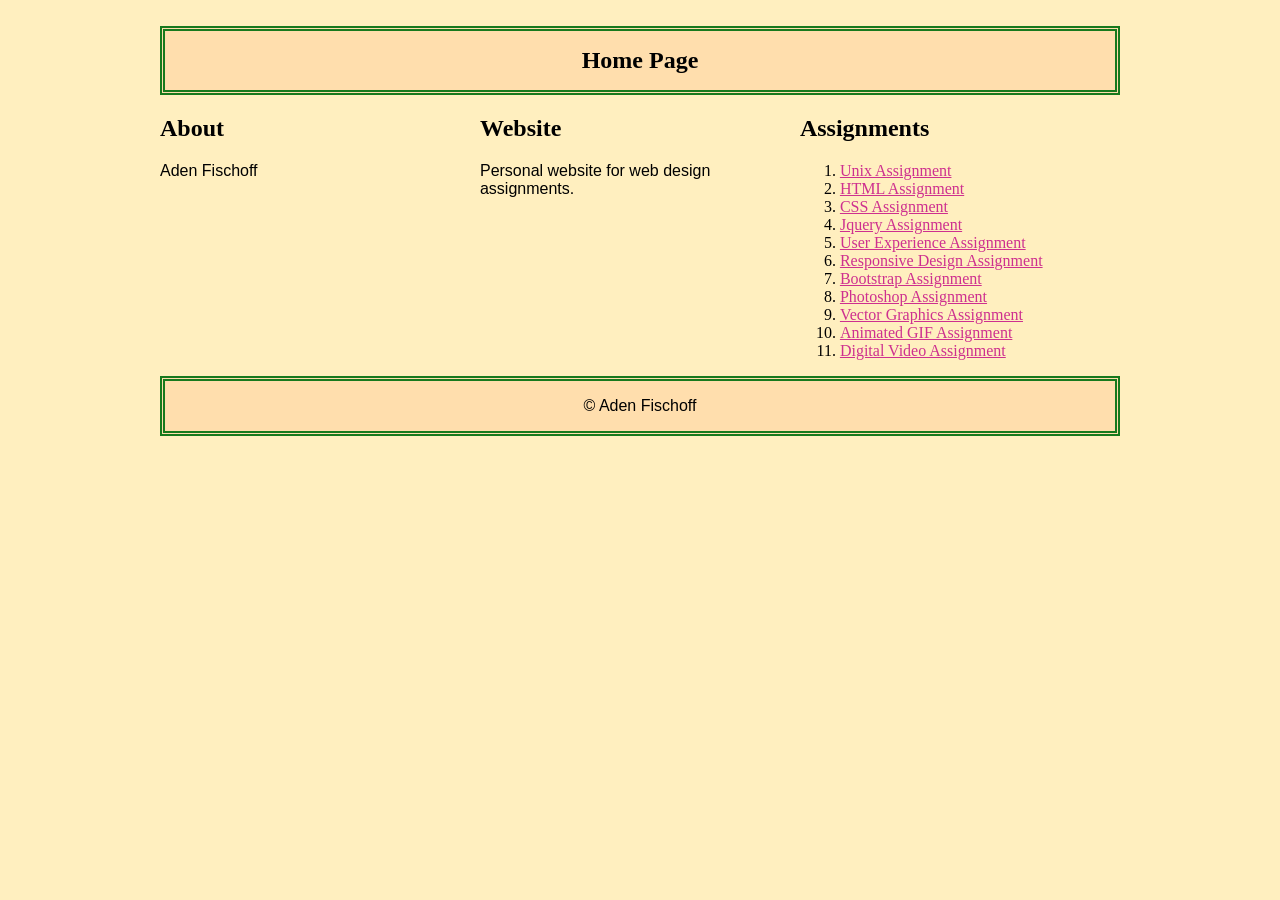
<file: index.html>
<!DOCTYPE html>
<html lang="en">
  <head>
    <meta charset="utf-8" />
    <title>
     Home Page - Aden Fischoff
    </title>
    <link rel="stylesheet" href="css/main.css">
<link
  rel="stylesheet"
  media="only screen and (max-width: 480px)"
  href="css/mobile.css"
/>
<link
  rel="stylesheet"
  media="only screen and (min-width: 481px) and (max-width: 960px)"
  href="css/tablet.css"
/>
<link
  rel="stylesheet"
  media="only screen and (min-width: 961px)"
  href="css/desktop.css"
/>
<meta name="viewport" content="initial-scale=1" />
  </head>
  <body>
    <div class="container">
<header>
    <h1>Home Page</h1>
</header>  
   <div class="column1">
    <h2>About</h2>
    <p>Aden Fischoff</p>
  </div>
   <div class="column2">
    <h2>Website</h2>
    <p>Personal website for web design assignments.</p>
    </div>
    <div class="column3">
      <h2>Assignments</h2>
      <ol>
        <li><a href="index.html">Unix Assignment</a></li>
        <li><a href="about_me.html">HTML Assignment</a></li> 
        <li><a href="index.html">CSS Assignment</a></li>
        <li><a href="topic_of_interest.html">Jquery Assignment</a></li>
        <li><a href="user_experience_design.html">User Experience Assignment</a></li>
        <li><a href="index.html">Responsive Design Assignment</a></li>
        <li><a href="professional_site.html">Bootstrap Assignment</a></li>
        <li><a href="photoshop.html">Photoshop Assignment</a></li>
        <li><a href="vector_graphics.html">Vector Graphics Assignment</a></li>
        <li><a href="animated_gif.html">Animated GIF Assignment</a></li>
        <li><a href="video.html">Digital Video Assignment</a></li>
    </ol>
    </div>
    <footer>
      <p>&copy; Aden Fischoff</p>
    </footer>
    </div>
  </body>
</html>
</file>
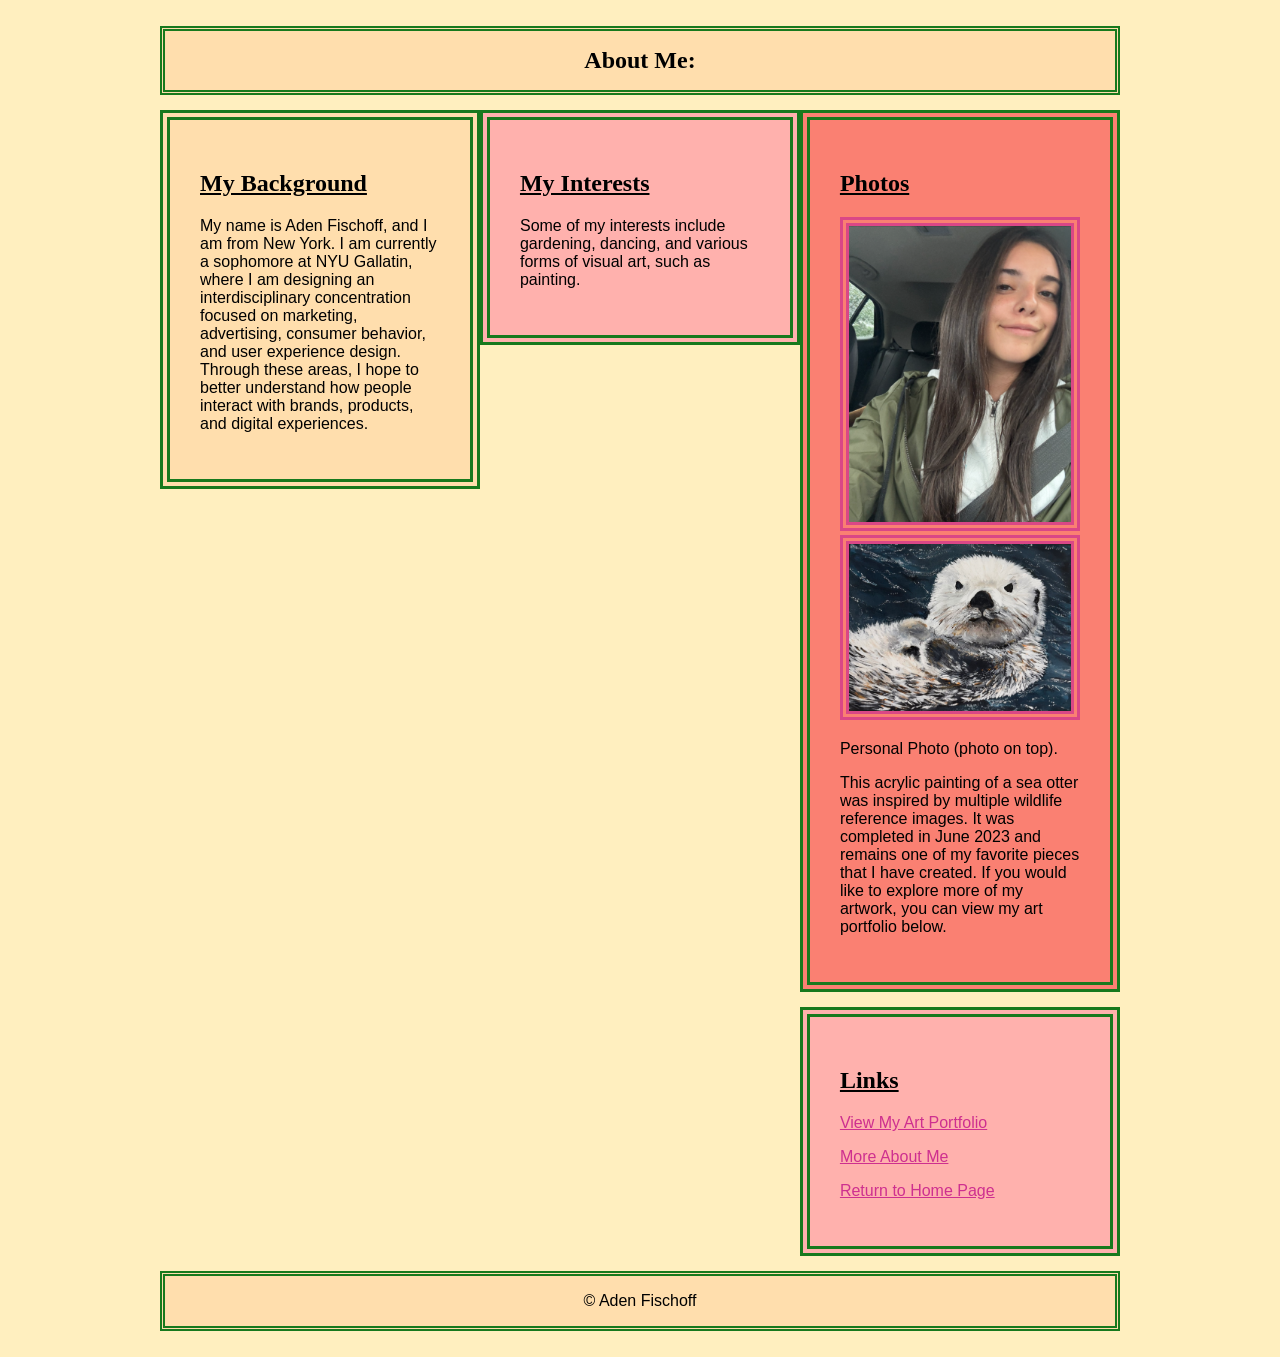
<file: about_me.html>
<!DOCTYPE html>
<html lang="en">
    <head>
     <meta charset="utf-8" />
    <title>
     Aden Fischoff
    </title>
    <link rel="stylesheet" href="css/main.css">
<link
  rel="stylesheet"
  media="only screen and (max-width: 480px)"
  href="css/mobile.css"
/>
<link
  rel="stylesheet"
  media="only screen and (min-width: 481px) and (max-width: 960px)"
  href="css/tablet.css"
/>
<link
  rel="stylesheet"
  media="only screen and (min-width: 961px)"
  href="css/desktop.css"
/>
<meta name="viewport" content="initial-scale=1" />
    </head>
    <body>
        <div class="container">
        <header>
        <h1>About Me:</h1>
        </header>
        <div class="column1">
        <section id="my_background">
            <h2>My Background</h2>
            <p> 
                My name is Aden Fischoff, and I am from New York. I am currently a sophomore at NYU Gallatin, where I am designing an interdisciplinary concentration focused on marketing, advertising, consumer behavior, and user experience design. Through these areas, I hope to better understand how people interact with brands, products, and digital experiences.
            </p>
        </section>
        </div>
       <div class="column2">
        <section id="my_interests">
            <h2>My Interests</h2>
             <p>
                Some of my interests include gardening, dancing, and various forms of visual art, such as painting. 
            </p>
        </section>
        </div>
        <div class="column3">
        <section id="my_photos">
            <h2>Photos</h2>
            <img src="aden_photo.png" alt="Photograph of Aden Fischoff">
            <img src="painting.jpg" alt="Painting created by Aden Fischoff">
        <p>
            Personal Photo (photo on top). 
        </p>
        <p>
            This acrylic painting of a sea otter was inspired by multiple wildlife reference images. It was completed in June 2023 and remains one of my favorite pieces that I have created. If you would like to explore more of my artwork, you can view my art portfolio below.
        </p>
        </section>
         <section id="my_links">
        <h2>Links</h2>
        <p>
            <a href="https://adenfischoffartportfolio.weebly.com/">View My Art Portfolio</a>
        </p>
        <p>
            <a href="more_about_me.html">More About Me</a>
        </p>
        <p>
          <a href="index.html">Return to Home Page</a>  
        </p>
        </section>         
        </div>
        <footer>
        <p>&copy; Aden Fischoff</p>
        </footer>
        </div>    
    </body>
</html>
</file>
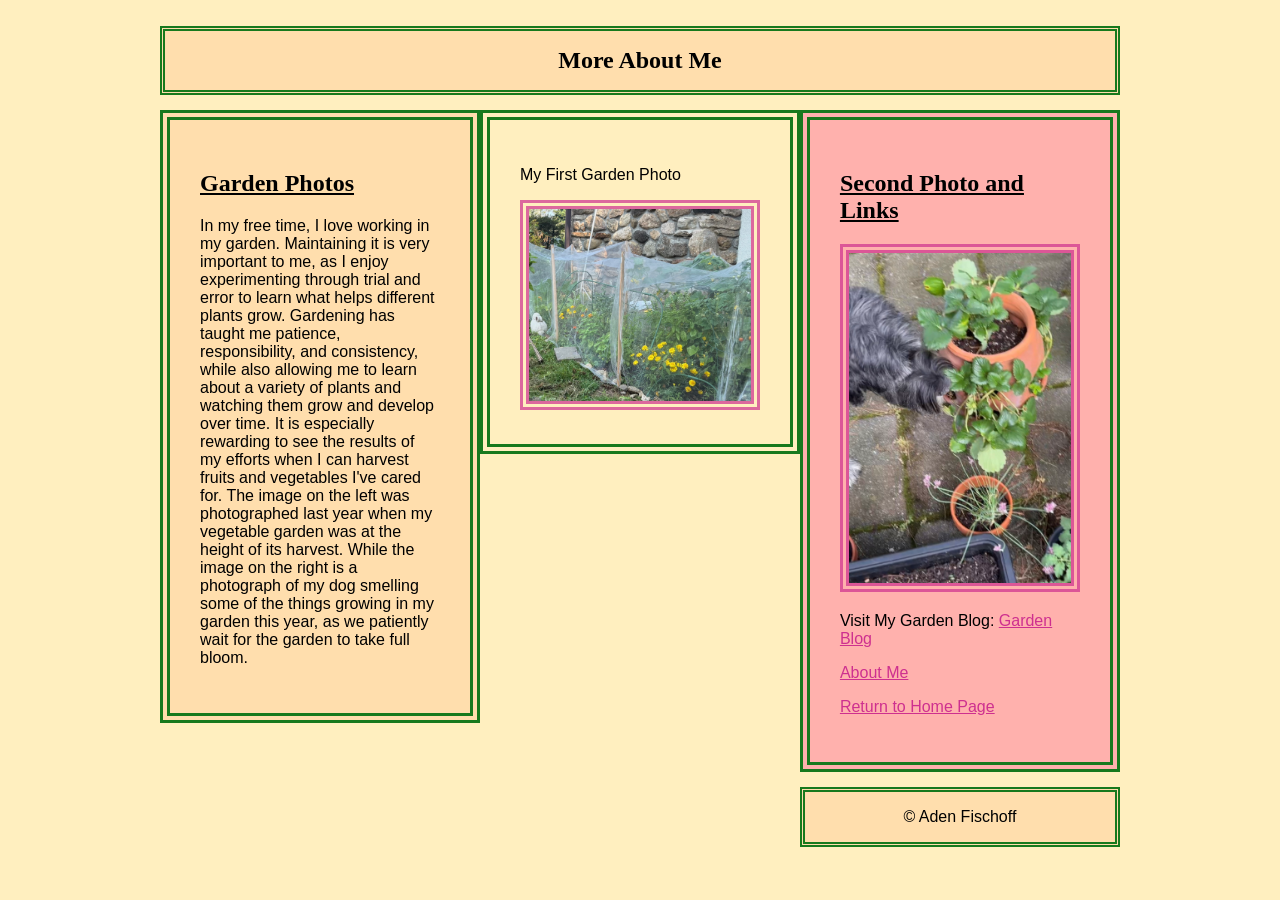
<file: more_about_me.html>
<!DOCTYPE html>
<html lang="en">
    <head>
        <meta charset="UTF-8"> 
        <title>More About Me - Aden Fischoff</title>
    <link rel="stylesheet" href="css/main.css">
<link
  rel="stylesheet"
  media="only screen and (max-width: 480px)"
  href="css/mobile.css"
/>
<link
  rel="stylesheet"
  media="only screen and (min-width: 481px) and (max-width: 960px)"
  href="css/tablet.css"
/>
<link
  rel="stylesheet"
  media="only screen and (min-width: 961px)"
  href="css/desktop.css"
/>
<meta name="viewport" content="initial-scale=1" />
    </head>
    <body>
      <div class="container">
        <header>
            <h1>More About Me</h1>
        </header>
        <div class="column1">
        <section id="my_garden">
        <h2>Garden Photos</h2>
        <p>
             In my free time, I love working in my garden. Maintaining it is very important to me, as I enjoy experimenting through trial and error to learn what helps different plants grow. Gardening has taught me patience, responsibility, and consistency, while also allowing me to learn about a variety of plants and watching them grow and develop over time. It is especially rewarding to see the results of my efforts when I can harvest fruits and vegetables I've cared for.  
             The image on the left was photographed last year when my vegetable garden was at the height of its harvest.
             While the image on the right is a photograph of my dog smelling some of the things growing in my garden this year, as we patiently wait for the garden to take full bloom.
        </p>
      </section>
       </div>
       <div class="column2">
         <section id="garden_photos">
          <p>My First Garden Photo</p>    
        <img src="last_year_garden.jpg" alt="Photograph of Garden Last Year" width="515">
        </section>
      </div>
      <div class="column3">
          <section id="my_links">
          <h2>Second Photo and Links</h2>
        <img src="dog_sniffing_plants.jpg" alt="Photograph of My Dog And The Plants That Have Started To Grow This Year" width="300">       
       <p>
        Visit My Garden Blog:
        <a href="https://gardenofaden.base44.app/">Garden Blog</a>
       </p>
       <p>
        <a href="about_me.html">About Me</a>
       </p>
       <p>
        <a href="index.html">Return to Home Page</a>
       </p>
        </section>
       <footer>
         <p>&copy; Aden Fischoff</p>
       </footer>
      </div>
    </body>
</html>
</file>
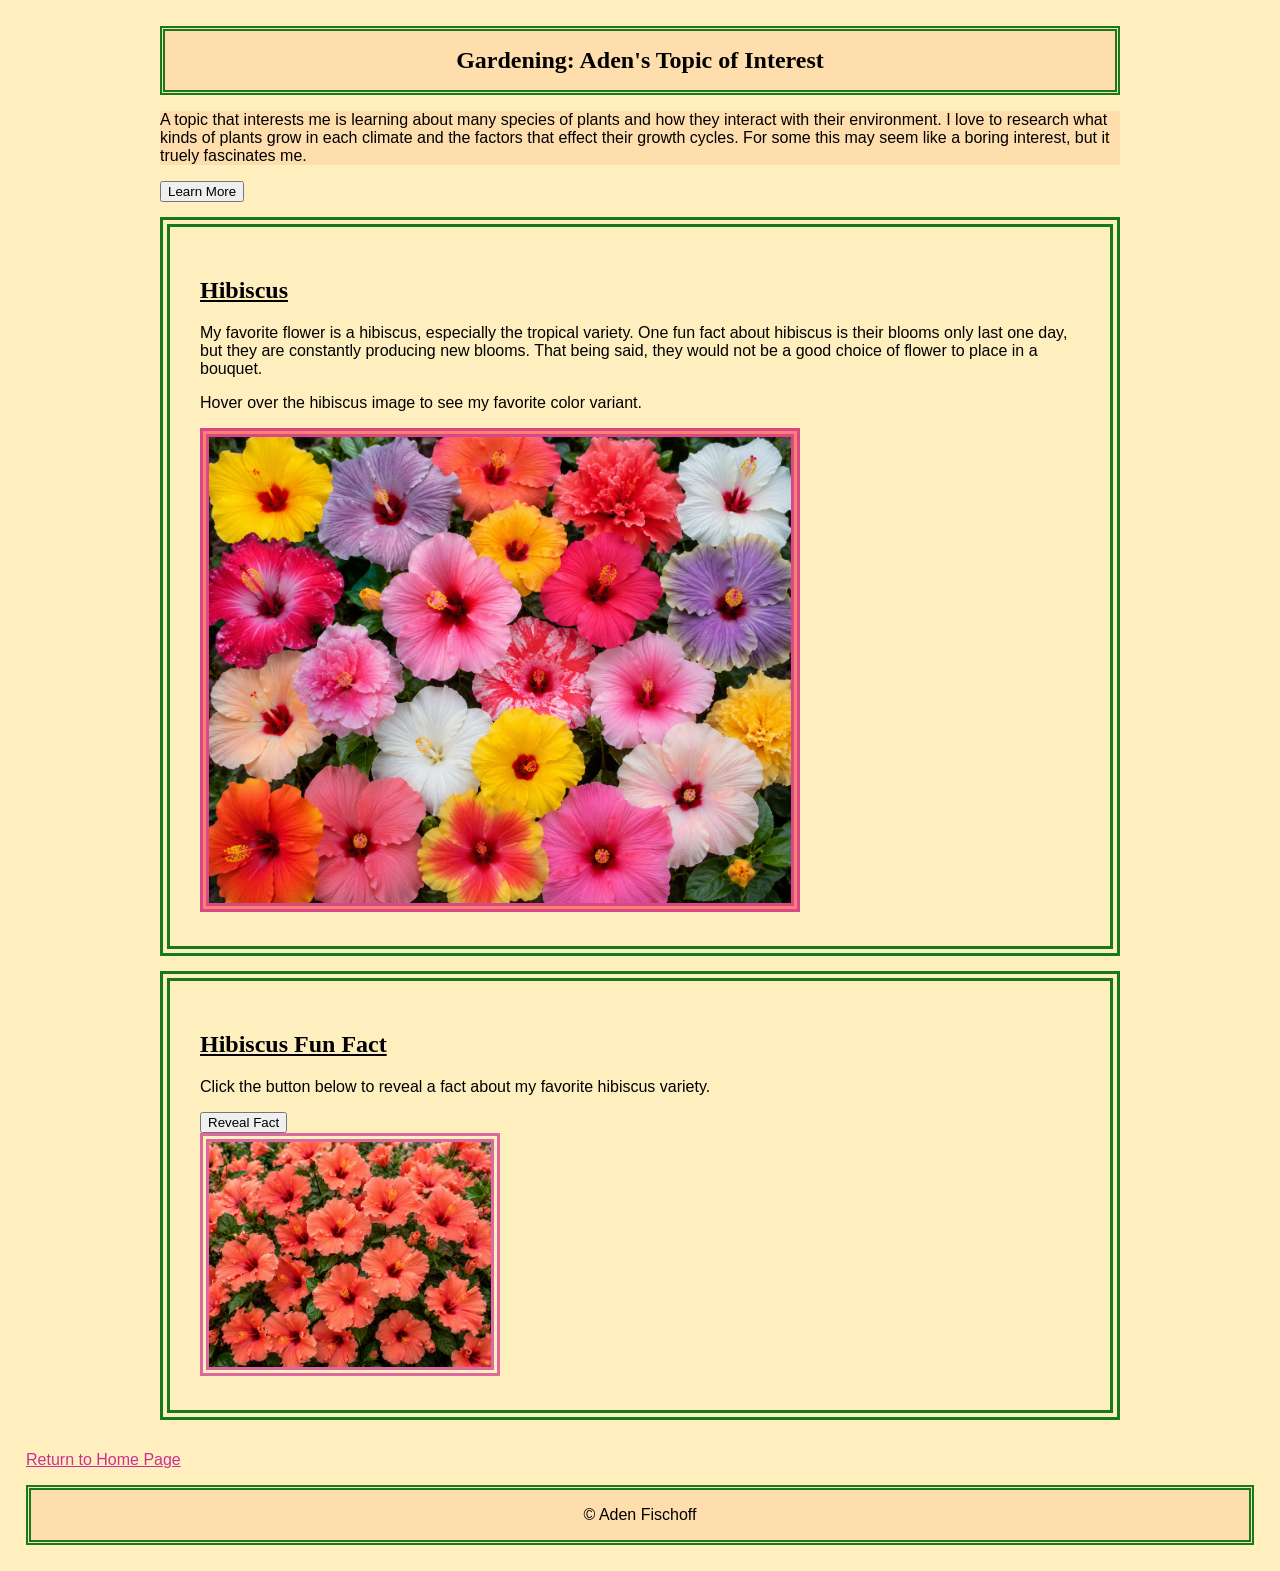
<file: topic_of_interest.html>
<!-- place your HTML code here -->
<!DOCTYPE html>
<html lang="en">
    <head>
    <meta charset="utf-8">
    <title>
        Topic of Interest - Aden fischoff
    </title>
    <link rel="stylesheet" href="css/main.css">
  <link
  rel="stylesheet"
  media="only screen and (max-width: 480px)"
  href="css/mobile.css"
  />
  <link
  rel="stylesheet"
  media="only screen and (min-width: 481px) and (max-width: 960px)"
  href="css/tablet.css"
  />
  <link
  rel="stylesheet"
  media="only screen and (min-width: 961px)"
  href="css/desktop.css"
  />
<meta name="viewport" content="initial-scale=1" />
    <script src="js/jquery.min.js"></script>
    <script src="js/main.js"></script>
    </head>
    <body>
    <div class="container">
      <header>
        <h1>Gardening: Aden's Topic of Interest</h1>
      </header>  
      <p id="garden-text">
        A topic that interests me is learning about many species of plants and how they interact with their environment. I love to research what kinds of plants grow in each climate and the factors that effect their growth cycles. For some this may seem like a boring interest, but it truely fascinates me.
      </p>
      <button id="change-text">
        Learn More
      </button>
      <section>
        <h2>Hibiscus</h2> 
        <p>
           My favorite flower is a hibiscus, especially the tropical variety. One fun fact about hibiscus is their blooms only last one day, but they are constantly producing new blooms. That being said, they would not be a good choice of flower to place in a bouquet.
        </p>
          <p>
            Hover over the hibiscus image to see my favorite color variant.
        </p>
        <img id="hibiscus-flower" 
        src="hibiscus-flowers.png"
        alt="Hibiscus Flower"
        width="600">
      </section>
      <section>
        <h2>Hibiscus Fun Fact</h2> 
        <p>
        Click the button below to reveal a fact about my favorite hibiscus variety.
        </p>
        <button id="reveal-button">
           Reveal Fact
        </button>
    <div id="fact-container">
      <img id="cover-flower"
      src="coral-hibiscus.png"
      alt="My favorite variant of the hibiscus flower"
      width="300">
      <p id="hidden-fact">
    My favorite variant is the peach tropical hibiscus. Tropical hibiscus refers to the frost sensitive flower, while a hibiscus is a hardy-perennial flower variant. A hardy perennial plant is one that can withstand harsh frosts, go dormant in the spring, and return with fresh growth every spring. 
    </p>
    </div>
    </section>
    </div>
       <p>
        <a href="index.html">Return to Home Page</a>
    </p>
      <footer>
        <p>&copy; Aden Fischoff</p>
      </footer>
    </div>
    </body>
</html>
</file>
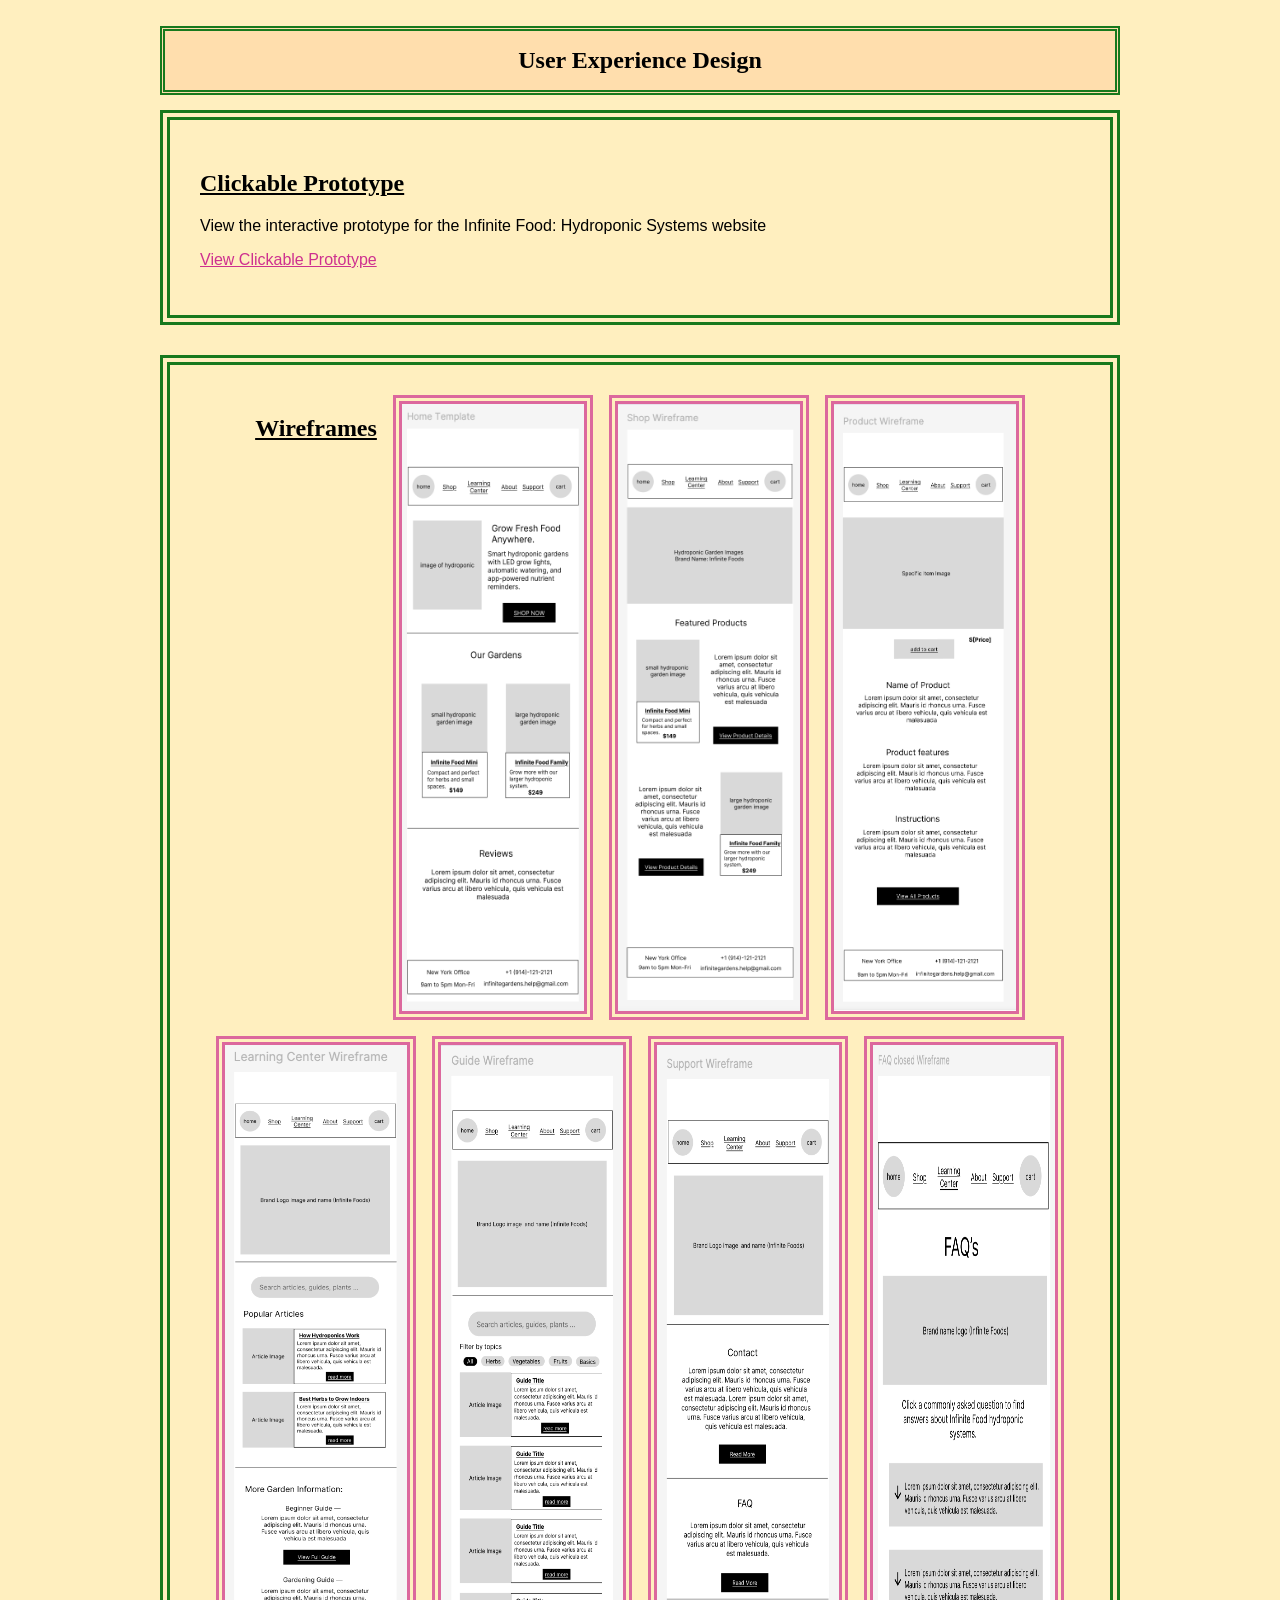
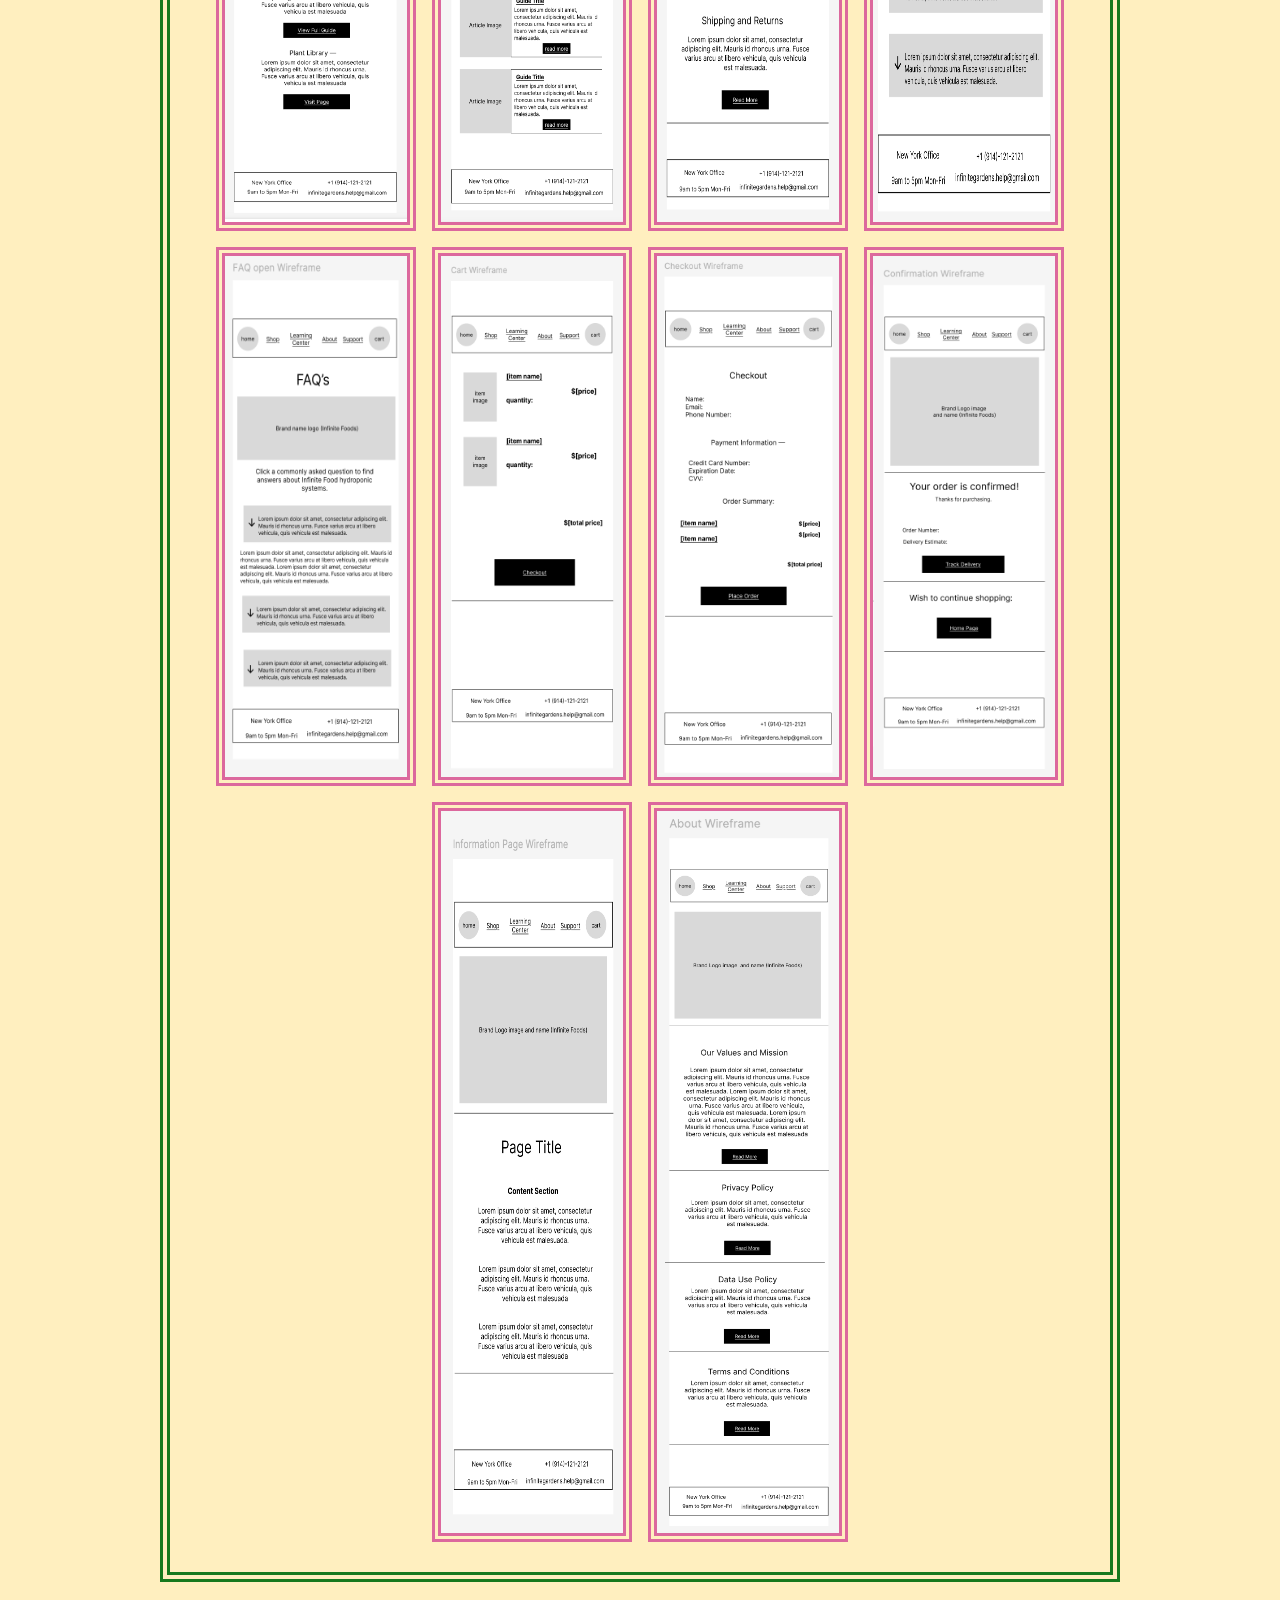
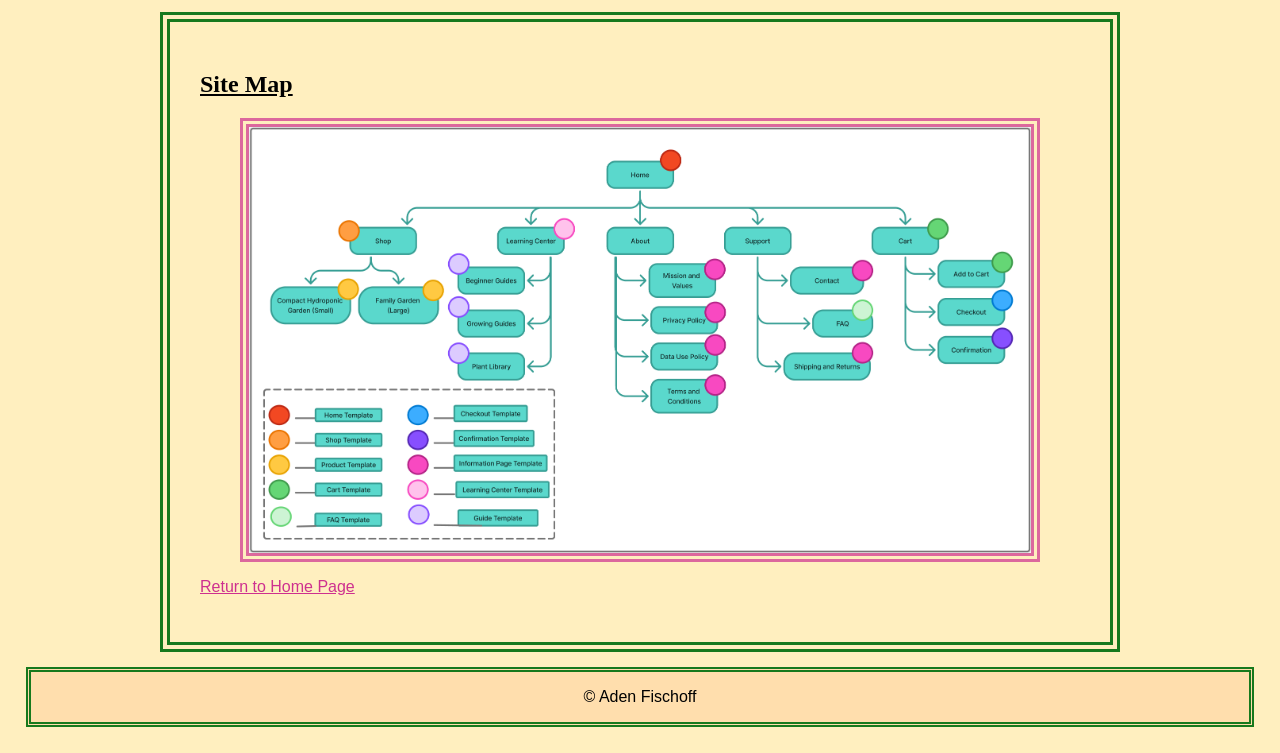
<file: user_experience_design.html>
<!DOCTYPE html>
<html lang="en">
  <head>
    <meta charset="utf-8" />
    <title>
    User Experience Design - Aden Fischoff
    </title>
  <link rel="stylesheet" href="css/main.css">
  <link
    rel="stylesheet"
    media="only screen and (max-width: 480px)"
    href="css/mobile.css"/>
  <link
    rel="stylesheet"
    media="only screen and (min-width: 481px) and (max-width: 960px)"
    href="css/tablet.css"/>
  <link
    rel="stylesheet"
    media="only screen and (min-width: 961px)"
    href="css/desktop.css"/>
    <meta name="viewport" content="initial-scale=1" />
  </head>
  <body>
  <div class="container">
  <header>
    <h1>User Experience Design</h1>
  </header>
    <section class="prototype">
      <h2>Clickable Prototype</h2>
      <p>
        View the interactive prototype for the Infinite Food: Hydroponic Systems website
      </p>
      <p>
        <a href="https://www.figma.com/proto/cD5IyYUlbVH9N2BJER9kYo/Wireframe---Aden-Fischoff?node-id=35-243&t=la2x4gS89uqc2Sub-1&scaling=min-zoom&content-scaling=fixed&page-id=0%3A1&starting-point-node-id=35%3A243&show-proto-sidebar=1" target="_blank">
          View Clickable Prototype
        </a>
      </p>
    </section>
    </div>
    <div class="container">
    <section class="wireframes">
        <h2 style="text-align: center;">Wireframes</h2>
        <img src="home_wireframe.png" alt="Home Wireframe" width="300px">
        <img src="shop_wireframe.png" alt="Shop Wireframe" width="300px">
        <img src="product_wireframe.png" alt="Product Wireframe" width="300px">
        <img src="learning_wireframe.png" alt="Learning Center Wireframe" width="300px">
        <img src="guide_wireframe.png" alt="Guide Wireframe" width="300px">
        <img src="support_wireframe.png" alt="Support Wireframe" width="300px">
        <img src="faq_closed.png" alt="FAQ closed Wireframe" width="300">
        <img src="faq_open.png" alt="FAQ open Wireframe" width="300px">
        <img src="cart_wireframe.png" alt="Cart Wireframe" width="300px">
        <img src="checkout_wireframe.png" alt="Checkout Wireframe" width="300px">
        <img src="confirmation_wireframe.png" alt="Confirmation Wireframe" width="300px">
        <img src="information_page.png" alt="Information Page Wireframe" width="300px">
        <img src="about_wireframe.png" alt="About Wireframe" width="300px">
    </section>
    </div>
    <div class="container">
    <section class="site_map">
        <h2>Site Map</h2>
        <img src="sitemap.png" alt="Infinite Food Site Map" width="800px">
        <p>
          <a href="index.html">Return to Home Page</a>  
        </p>
    </section>
    </div>
  <footer>
    <p>&copy; Aden Fischoff</p>
  </footer>
  </div>
</body>
</html>
</file>
<file: css/main.css>
/* Paragraphs */
p {
    font-family:Verdana, sans-serif;
    font-size: 16px;
}
body {
    margin: 6px;
    padding: 20px;
    background-color: rgb(255, 239, 191);
}
* {
    box-sizing: border-box;
}
/* Headings */
h1,
h2,
h3 {
    font-family:Georgia, serif;
    font-size: 24px;
}
/* Link styles */
a:link {
    color: rgb(206, 48, 143);
}
a:visited {
    color: rgb(23, 121, 29);
}
a:hover {
    color:salmon;
}
a:active {
    color:rgb(85, 166, 22);
}
/* Sections on About Me and More About Me pages */
section {
    padding: 30px;
    margin-block: 15px;
    border: 10px double rgb(23, 121, 29);
}
/* About Me page section backgrounds */
#my_background {
    background-color:rgb(255, 222, 173);
}
#my_interests {
    background-color:rgb(255, 177, 173);
}
#my_photos {
    background-color: salmon;
}
#my_links {
    background-color:white;
}
/* More About Me page section backgrounds */
#my_garden {
    background-color: rgb(255, 222, 173)
}
#my_links {
    background-color: rgb(255, 177, 173);
}
/* H2 elements inside sections */
section h2 {
    text-decoration:underline;
}
/* border around all images */
img {
    border: 9px double rgb(206, 48, 143, 0.703)
}
/* Topic of Interest section backgrounds */
#garden-text {
    background-color: rgb(255, 222, 173)
}
#plant {
    background-color: rgb(255, 177, 173);
}
#hibiscus-flower {
    background-color: salmon;
}
#fact-container {
    position: relative;
}
#cover-flower {
    position: relative;
}
#hidden-fact {
    display: none;
    font-size: 18px;
}
img {
    max-width: 100%;
    height: auto;
}
.wireframes {
    display: flex;
    flex-wrap: wrap;
    justify-content: center;
    gap: 16px;
}
.wireframes img {
    width: 200px;
    height: auto;
}
.site_map img {
    display: block;
    margin:  auto;
}
.container::after {
    content: "";
    display: table;
    clear: both;
}
header,
footer {
    background-color: rgb(255, 222, 173);
    border: 5px double rgb(23, 121, 29);
}
</file>
<file: css/mobile.css>
.container {
    width: 100%;
}

.column1,
.column2,
.column3 {
    width: 100%;
    display: block;
}

header,
footer {
    width: 100%;
}
</file>
<file: css/tablet.css>
.container {
    width: 95%;
    margin: auto;
}

.column1,
.column2 {
    float: left;
    width: 50%;
}

.column3 {
    clear: both;
    width: 100%;
}

header,
footer {
    clear: both;
}
</file>
<file: css/desktop.css>
.container {
    width: 960px;
    max-width: 100%;
    margin: auto;
}
.column1,
.column2,
.column3 {
    float:left;
    width: 33.33%;
    box-sizing: border-box;
}
header,
footer {
    clear: both;
    width: 100%;
    text-align: center;
}
</file>
